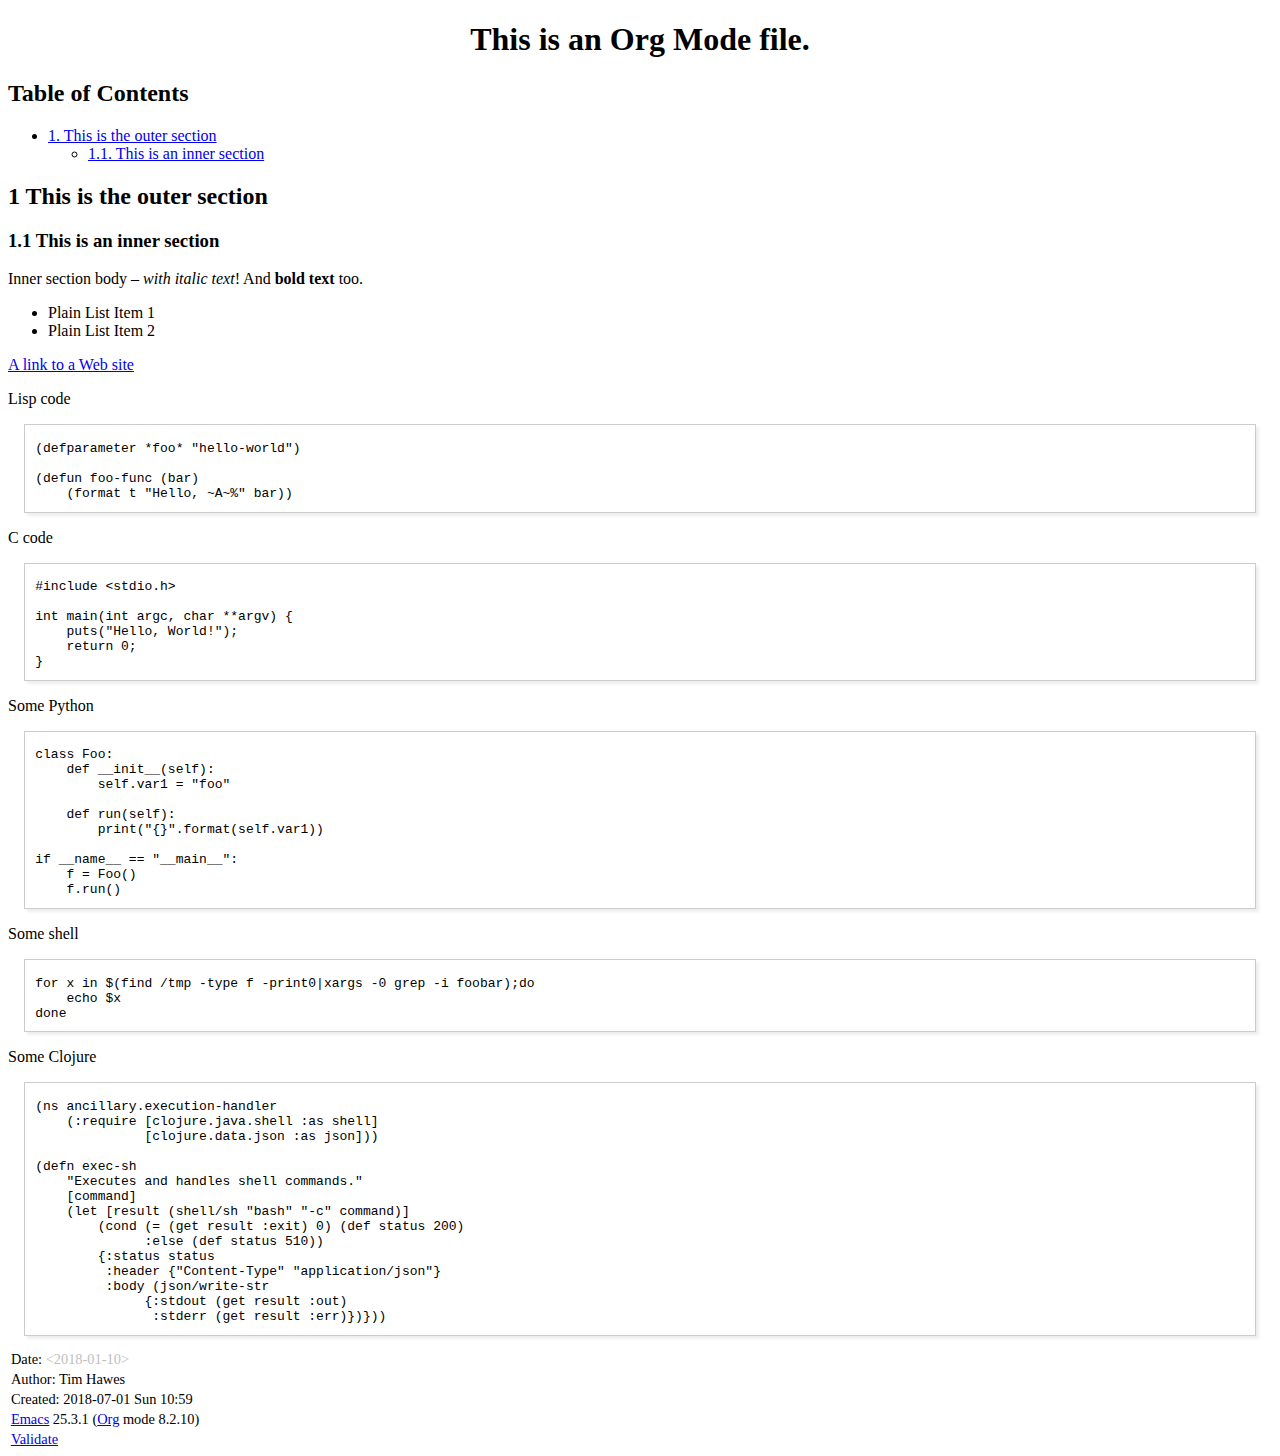
<file: resources/public/test2.html>
<?xml version="1.0" encoding="utf-8"?>
<!DOCTYPE html PUBLIC "-//W3C//DTD XHTML 1.0 Strict//EN"
"http://www.w3.org/TR/xhtml1/DTD/xhtml1-strict.dtd">
<html xmlns="http://www.w3.org/1999/xhtml" lang="en" xml:lang="en">
<head>
<title>This is an Org Mode file.</title>
<!-- 2018-07-01 Sun 10:59 -->
<meta  http-equiv="Content-Type" content="text/html;charset=utf-8" />
<meta  name="generator" content="Org-mode" />
<meta  name="author" content="Tim Hawes" />
<style type="text/css">
 <!--/*--><![CDATA[/*><!--*/
  .title  { text-align: center; }
  .todo   { font-family: monospace; color: red; }
  .done   { color: green; }
  .tag    { background-color: #eee; font-family: monospace;
            padding: 2px; font-size: 80%; font-weight: normal; }
  .timestamp { color: #bebebe; }
  .timestamp-kwd { color: #5f9ea0; }
  .right  { margin-left: auto; margin-right: 0px;  text-align: right; }
  .left   { margin-left: 0px;  margin-right: auto; text-align: left; }
  .center { margin-left: auto; margin-right: auto; text-align: center; }
  .underline { text-decoration: underline; }
  #postamble p, #preamble p { font-size: 90%; margin: .2em; }
  p.verse { margin-left: 3%; }
  pre {
    border: 1px solid #ccc;
    box-shadow: 3px 3px 3px #eee;
    padding: 8pt;
    font-family: monospace;
    overflow: auto;
    margin: 1.2em;
  }
  pre.src {
    position: relative;
    overflow: visible;
    padding-top: 1.2em;
  }
  pre.src:before {
    display: none;
    position: absolute;
    background-color: white;
    top: -10px;
    right: 10px;
    padding: 3px;
    border: 1px solid black;
  }
  pre.src:hover:before { display: inline;}
  pre.src-sh:before    { content: 'sh'; }
  pre.src-bash:before  { content: 'sh'; }
  pre.src-emacs-lisp:before { content: 'Emacs Lisp'; }
  pre.src-R:before     { content: 'R'; }
  pre.src-perl:before  { content: 'Perl'; }
  pre.src-java:before  { content: 'Java'; }
  pre.src-sql:before   { content: 'SQL'; }

  table { border-collapse:collapse; }
  caption.t-above { caption-side: top; }
  caption.t-bottom { caption-side: bottom; }
  td, th { vertical-align:top;  }
  th.right  { text-align: center;  }
  th.left   { text-align: center;   }
  th.center { text-align: center; }
  td.right  { text-align: right;  }
  td.left   { text-align: left;   }
  td.center { text-align: center; }
  dt { font-weight: bold; }
  .footpara:nth-child(2) { display: inline; }
  .footpara { display: block; }
  .footdef  { margin-bottom: 1em; }
  .figure { padding: 1em; }
  .figure p { text-align: center; }
  .inlinetask {
    padding: 10px;
    border: 2px solid gray;
    margin: 10px;
    background: #ffffcc;
  }
  #org-div-home-and-up
   { text-align: right; font-size: 70%; white-space: nowrap; }
  textarea { overflow-x: auto; }
  .linenr { font-size: smaller }
  .code-highlighted { background-color: #ffff00; }
  .org-info-js_info-navigation { border-style: none; }
  #org-info-js_console-label
    { font-size: 10px; font-weight: bold; white-space: nowrap; }
  .org-info-js_search-highlight
    { background-color: #ffff00; color: #000000; font-weight: bold; }
  /*]]>*/-->
</style>
<script type="text/javascript">
/*
@licstart  The following is the entire license notice for the
JavaScript code in this tag.

Copyright (C) 2012-2013 Free Software Foundation, Inc.

The JavaScript code in this tag is free software: you can
redistribute it and/or modify it under the terms of the GNU
General Public License (GNU GPL) as published by the Free Software
Foundation, either version 3 of the License, or (at your option)
any later version.  The code is distributed WITHOUT ANY WARRANTY;
without even the implied warranty of MERCHANTABILITY or FITNESS
FOR A PARTICULAR PURPOSE.  See the GNU GPL for more details.

As additional permission under GNU GPL version 3 section 7, you
may distribute non-source (e.g., minimized or compacted) forms of
that code without the copy of the GNU GPL normally required by
section 4, provided you include this license notice and a URL
through which recipients can access the Corresponding Source.


@licend  The above is the entire license notice
for the JavaScript code in this tag.
*/
<!--/*--><![CDATA[/*><!--*/
 function CodeHighlightOn(elem, id)
 {
   var target = document.getElementById(id);
   if(null != target) {
     elem.cacheClassElem = elem.className;
     elem.cacheClassTarget = target.className;
     target.className = "code-highlighted";
     elem.className   = "code-highlighted";
   }
 }
 function CodeHighlightOff(elem, id)
 {
   var target = document.getElementById(id);
   if(elem.cacheClassElem)
     elem.className = elem.cacheClassElem;
   if(elem.cacheClassTarget)
     target.className = elem.cacheClassTarget;
 }
/*]]>*///-->
</script>
</head>
<body>
<div id="content">
<h1 class="title">This is an Org Mode file.</h1>
<div id="table-of-contents">
<h2>Table of Contents</h2>
<div id="text-table-of-contents">
<ul>
<li><a href="#sec-1">1. This is the outer section</a>
<ul>
<li><a href="#sec-1-1">1.1. This is an inner section</a></li>
</ul>
</li>
</ul>
</div>
</div>
<div id="outline-container-sec-1" class="outline-2">
<h2 id="sec-1"><span class="section-number-2">1</span> This is the outer section</h2>
<div class="outline-text-2" id="text-1">
</div><div id="outline-container-sec-1-1" class="outline-3">
<h3 id="sec-1-1"><span class="section-number-3">1.1</span> This is an inner section</h3>
<div class="outline-text-3" id="text-1-1">
<p>
Inner section body &#x2013; <i>with italic text</i>!  And <b>bold text</b> too.
</p>
<ul class="org-ul">
<li>Plain List Item 1
</li>
<li>Plain List Item 2
</li>
</ul>
<p>
<a href="http://eigenhombre.com">A link to a Web site</a>
</p>

<p>
Lisp code
</p>
<div class="org-src-container">

<pre class="src src-lisp">(defparameter *foo* "hello-world")

(defun foo-func (bar)
    (format t "Hello, ~A~%" bar))
</pre>
</div>

<p>
C code
</p>
<div class="org-src-container">

<pre class="src src-c">#include &lt;stdio.h&gt;

int main(int argc, char **argv) {
    puts("Hello, World!");
    return 0;
}
</pre>
</div>

<p>
Some Python
</p>
<div class="org-src-container">

<pre class="src src-python">class Foo:
    def __init__(self):
	self.var1 = "foo"

    def run(self):
	print("{}".format(self.var1))

if __name__ == "__main__":
    f = Foo()
    f.run()
</pre>
</div>

<p>
Some shell
</p>
<div class="org-src-container">

<pre class="src src-shell">for x in $(find /tmp -type f -print0|xargs -0 grep -i foobar);do
    echo $x
done
</pre>
</div>

<p>
Some Clojure
</p>
<div class="org-src-container">

<pre class="src src-clojure">(ns ancillary.execution-handler
    (:require [clojure.java.shell :as shell]
	      [clojure.data.json :as json]))

(defn exec-sh
    "Executes and handles shell commands."
    [command]
    (let [result (shell/sh "bash" "-c" command)]
	(cond (= (get result :exit) 0) (def status 200)
	      :else (def status 510))
	{:status status
	 :header {"Content-Type" "application/json"}
	 :body (json/write-str
	      {:stdout (get result :out)
	       :stderr (get result :err)})}))
</pre>
</div>
</div>
</div>
</div>
</div>
<div id="postamble" class="status">
<p class="date">Date: <span class="timestamp-wrapper"><span class="timestamp">&lt;2018-01-10&gt;</span></span></p>
<p class="author">Author: Tim Hawes</p>
<p class="date">Created: 2018-07-01 Sun 10:59</p>
<p class="creator"><a href="http://www.gnu.org/software/emacs/">Emacs</a> 25.3.1 (<a href="http://orgmode.org">Org</a> mode 8.2.10)</p>
<p class="validation"><a href="http://validator.w3.org/check?uri=referer">Validate</a></p>
</div>
</body>
</html>
</file>
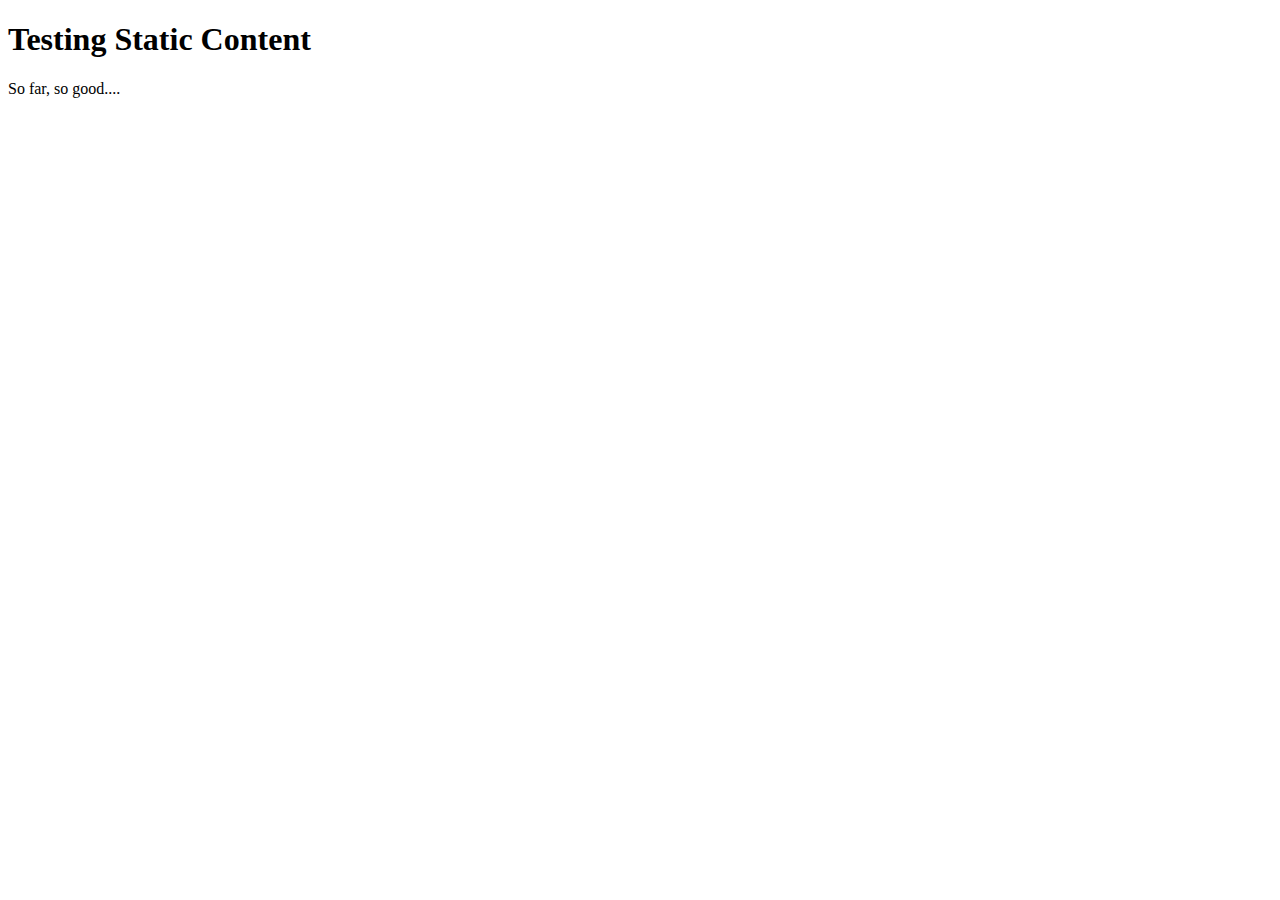
<file: resources/public/testing.html>
<!DOCTYPE html PUBLIC "-//W3C//DTD XHTML 1.1//EN" "http://www.w3.org/TR/xhtml11/DTD/xhtml11.dtd">
<html>
    <head>
        <title>Testing Static Content</title>
    </head>
    <body>
        <h1>Testing Static Content</h1>
        <p>
            So far, so good....
        </p>
    </body>
</html>
</file>
